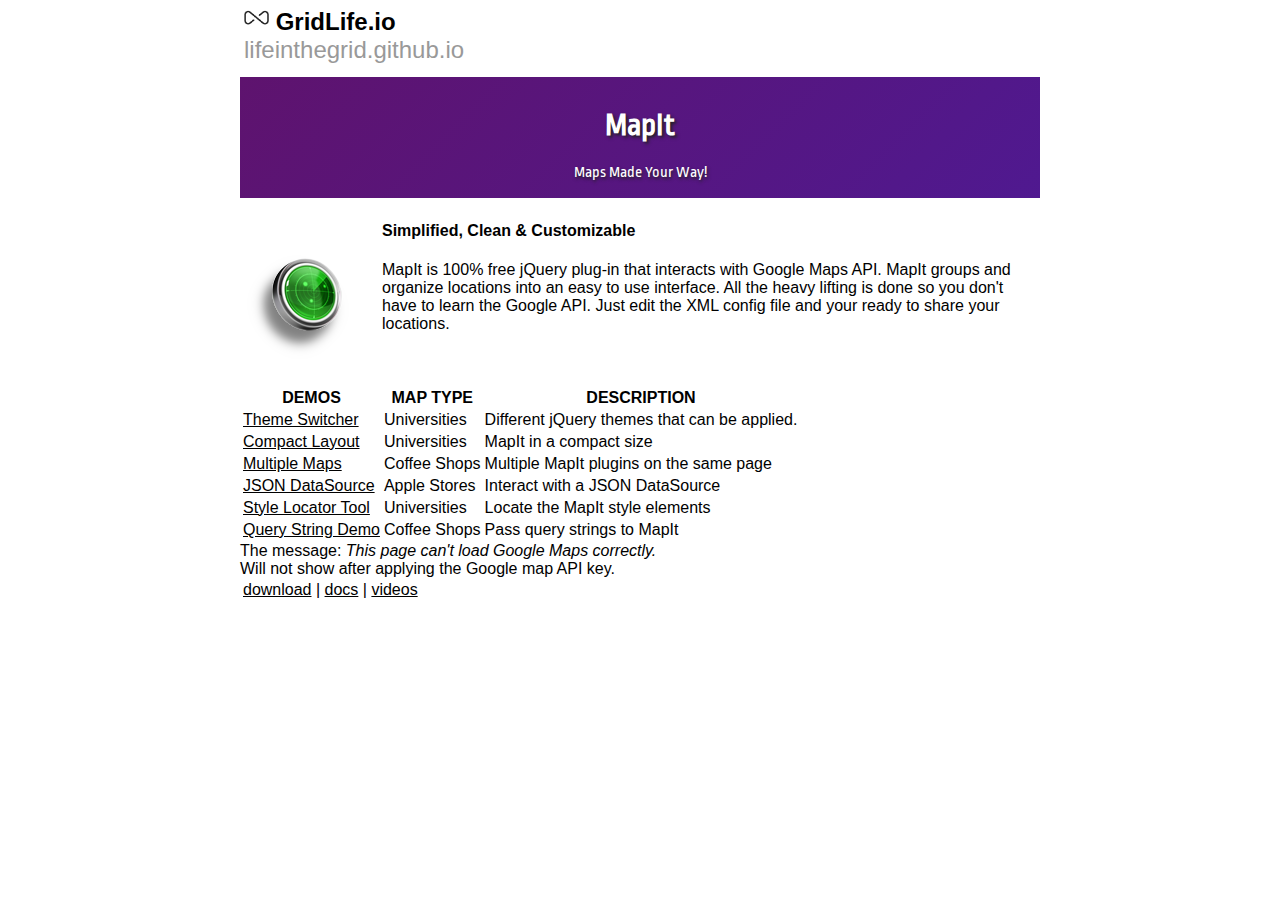
<file: index.html>
<!DOCTYPE html>
<html>
<head>
	<title>MapIt: Maps Made Your Way!</title>
	<meta name="description" content="Create powerful maps with MapIt Lite and Pro. MapIt is A jQuery plugin powered by Google Maps." />
	<meta name="keywords" content="jquery, maps, mapit, google, javascript, html5, plugin, mapping, global" />
    <meta name="author" content="gridlife.io">
	<link rel="stylesheet" href="https://cdnjs.cloudflare.com/ajax/libs/font-awesome/6.4.0/css/all.min.css" integrity="sha512-iecdLmaskl7CVkqkXNQ/ZH/XLlvWZOJyj7Yy7tcenmpD1ypASozpmT/E0iPtmFIB46ZmdtAc9eNBvH0H/ZpiBw==" crossorigin="anonymous" referrerpolicy="no-referrer" />
	<link rel="stylesheet" href="https://cdnjs.cloudflare.com/ajax/libs/bootstrap/5.3.0/css/bootstrap.min.css" integrity="sha512-t4GWSVZO1eC8BM339Xd7Uphw5s17a86tIZIj8qRxhnKub6WoyhnrxeCIMeAqBPgdZGlCcG2PrZjMc+Wr78+5Xg==" crossorigin="anonymous" referrerpolicy="no-referrer" />
	<link rel="stylesheet" href="style.css" type="text/css" media="all" />
	<script type="text/javascript" src="script.js"></script>
	<script type="text/javascript" src="../source/jquery.mapit.js"></script>
</head>
<body>

	<!-- HEADER -->
	<div class="header d-flex">
		<div class="p-2 w-100 fs-5">
			<a class="logo-info" href="//gridlife.io">
				<img src="images/logo-01.png"/>&nbsp;GridLife.io
			</a>
		</div>
		<div class="p-2 flex-shrink-1 text-nowrap fs-6">
			<a class="git" href="//lifeinthegrid.github.io">
				<i class="fa-brands fa-github fa-fw"></i>lifeinthegrid.github.io
			</a>
		</div>
	</div>

	<!-- JUMBOTRON -->
	<div class="jumbotron rounded-3 shadow">
		<h1 class="display-5"> MapIt</h1>
		<p class="fs-2">Maps Made Your Way!</p>
	</div>

	<!-- OVERVIEW -->
	<table class="my-4">
		<tr>
			<td>
				<a href="//lifeinthegrid.com/mapit"><img src="images/logo-mapit1.png" alt="mapit" style="margin:40px 10px 0 0; width:125px" /></a>
			</td>
			<td valign="top">
				<h4 class="text-center">
					Simplified, Clean &amp; Customizable
				</h4>
				MapIt is 100% free jQuery plug-in that interacts with Google Maps API. MapIt groups and organize locations into an easy
				to use interface.  All the heavy lifting is done so you don't have to learn the Google API. Just edit the XML config file
				and your ready to share your locations.
			</td>
		</tr>
	</table><br/>

	<!-- DEMO LINKS-->
	<table class="table table-striped">
		<thead class="table-secondary">
			<tr class="active">
				<th>DEMOS</th>
				<th>MAP TYPE</th>
				<th>DESCRIPTION</th>
			</tr>
		</thead>
		<tr>
			<td><a href="demo/theme-switch-demo.html">Theme Switcher</a></td>
			<td>Universities</td>
			<td>Different jQuery themes that can be applied.</td>
		</tr>
		<tr>
			<td><a href="demo/compact-demo.html">Compact Layout</a></td>
			<td>Universities</td>
			<td>MapIt in a compact size</td>
		</tr>
		<tr>
			<td><a href="demo/multiple-map-demo.html">Multiple Maps</a></td>
			<td>Coffee Shops</td>
			<td>Multiple MapIt plugins on the same page</td>
		</tr>
		<tr>
			<td><a href="demo/json-demo.html">JSON DataSource</a></td>
			<td>Apple Stores</td>
			<td>Interact with a JSON DataSource</td>
		</tr>
		<tr>
			<td><a href="demo/style-locator-demo.html">Style Locator Tool</a></td>
			<td>Universities</td>
			<td>Locate the MapIt style elements</td>
		</tr>
		<tr>
			<td class="text-nowrap"><a href="demo/query-string.html">Query String Demo</a></td>
			<td>Coffee Shops</td>
			<td>Pass query strings to MapIt</td>
		</tr>
	</table>

	<div class="alert alert-light text-center fs-6" role="alert">
		The message:
		<i>This page can't load Google Maps correctly.</i><br/>
		Will not show after applying the Google map API key.
	</div>

	<!-- FOOTER LINKS-->
	<table class="my-3 w-100">
		<tr>
			<td style="text-align:center">
				<a href="//github.com/lifeinthegrid/mapit">download</a> |
				<a href="docs/mapit-user-guide.pdf" target="_blank">docs</a> |
				<a href="//www.youtube.com/playlist?list=PLDEA41530A52604A1" target="_blank">videos</a>
				<br/>
			</td>
		</tr>
	</table>

</body>
</html>
</file>
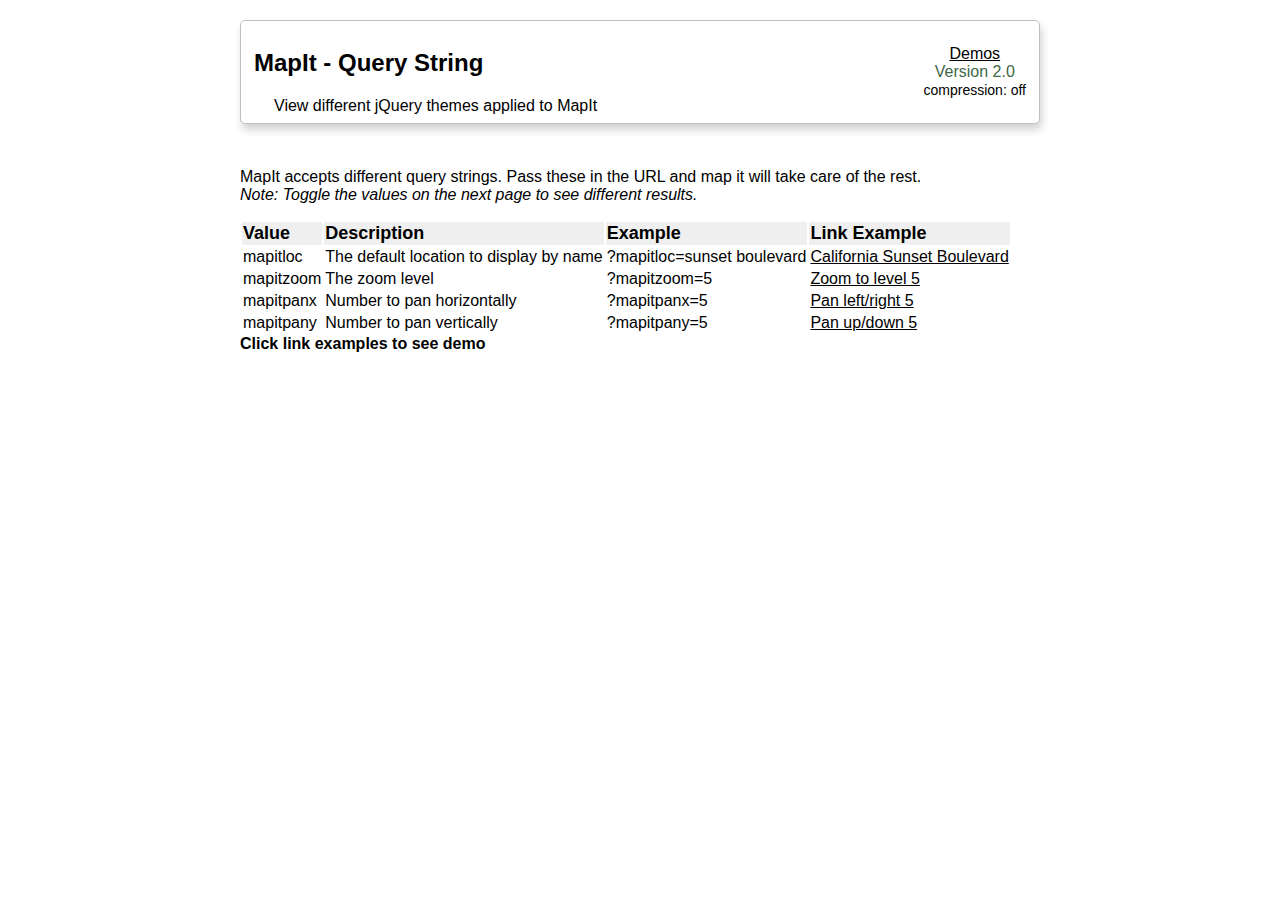
<file: demo/query-string.html>
<!DOCTYPE html>
<html>
<head>
	<title>MapIt Pro - Theme Switcher</title>
	<meta name="description" content="Create powerful maps with MapIt Pro. MapIt is A jQuery plugin powered by Google Maps." />
	<meta name="keywords" content="jquery, maps, mapit, google, javascript, html5, plugin, mapping, global, pro" />
    <meta name="author" content="gridlife.io">
	<link rel="stylesheet" href="https://cdnjs.cloudflare.com/ajax/libs/bootstrap/5.3.0/css/bootstrap.min.css" integrity="sha512-t4GWSVZO1eC8BM339Xd7Uphw5s17a86tIZIj8qRxhnKub6WoyhnrxeCIMeAqBPgdZGlCcG2PrZjMc+Wr78+5Xg==" crossorigin="anonymous" referrerpolicy="no-referrer" />
	<link rel="stylesheet" href="../style.css" type="text/css" media="all" />
	<script type="text/javascript" src="//ajax.googleapis.com/ajax/libs/jquery/1.8.3/jquery.min.js"></script>
	<script type="text/javascript" src="../script.js"></script>
	<script type="text/javascript" src="../source/jquery.mapit.js" id="mapit-source"></script>
</head>
<body>

	<div class="title">
		<table>
			<tr>
				<td style="width:100%">
					<h2>MapIt - Query String</h2>
					<span style="margin-left:20px">View different jQuery themes applied to MapIt</span>
				</td>
				<td class="title-links">
					<a href="../index.html">Demos</a>
					<div id="mapit-version-mode"></div>
				</td>
			</tr>
		</table>
	</div><br/>

	<div style="width:100%">
		<p>
		MapIt accepts different query strings.  Pass these in the URL and map it will take care of the rest.<br/>
		<i>Note: Toggle the values on the next page to see different results.</i>
		</p>


		<table class="table table-striped table-responsive">
			<tr style="font-size:18px; font-weight:bold; background-color:#efefef">
				<td>Value</td>
				<td>Description</td>
				<td>Example</td>
				<td>Link Example</td>
			</tr>
			<tr>
				<td>mapitloc</td>
				<td>The default location to display by name</td>
				<td>?mapitloc=sunset boulevard</td>
				<td><a href="multiple-map-demo.html?mapitloc=sunset%20boulevard">California Sunset Boulevard</a></td>
			</tr>
			<tr>
				<td>mapitzoom</td>
				<td>The zoom level</td>
				<td>?mapitzoom=5</td>
				<td><a href="multiple-map-demo.html?mapitzoom=5">Zoom to level 5</a></td>
			</tr>
			<tr>
				<td>mapitpanx</td>
				<td>Number to pan horizontally</td>
				<td>?mapitpanx=5</td>
				<td><a href="multiple-map-demo.html?mapitpanx=5">Pan left/right 5</a></td>
			</tr>
			<tr>
				<td>mapitpany</td>
				<td>Number to pan vertically</td>
				<td>?mapitpany=5</td>
				<td><a href="multiple-map-demo.html?mapitpany=5">Pan up/down 5</a></td>
			</tr>
		</table>


		<div class="mt-5 text-center">
			<b>Click link examples to see demo</b>
		</div>

	</div>

</body>
</html>
</file>
<file: style.css>
@import url('https://fonts.googleapis.com/css?family=Ropa+Sans');


/* This style sheet is only used for styling the demos it is not required for MapIt */
body {font-family: 'Trebuchet MS', verdana, arial, sans-serif; max-width:800px; margin: auto; padding:0 20px 0 20px  }
*:focus { outline: 0 none; }
a {color:#000;}
a:hover {color:#444;}
a, a:link, a:visited, a:hover, a:focus, a:active {outline:0 none; border-style:none;}
div.title {
	padding:5px 10px 5px 10px;
	margin:20px 0px 10px 0px;
	border:1px solid silver;
	background-color:#fff;
	border-radius:5px;
	box-shadow:2px 6px 8px #d4d3d3;
}
td.title-links {white-space:nowrap;font-size:16px;text-align:center;}

div.header {padding:8px 0px 8px 4px; font-size:24px ;	margin:0px 0px 5px 0px;}
div.footer-credit {font-size:0.8em; color:Gray}
div.code-block {background-color:#dfdfdf; padding:8px;border-radius: 15px;}
span.tag-replace {color:#1A387E; font-weight:bold;text-decoration:underline;}
div.sample-info {text-align:center; font-size:16px; line-height:28px;}
.small-font {font-size:12px}
span#mapit-proversion{color:#406747}
span#mapit-liteversion{color:maroon}
span#mapit-webversion{color:#2E55B7}
span.mapit-compression {font-size:14px}
.css-overview {
    vertical-align:top;
    padding:15px;
    padding-bottom:2px;
    border-radius:15px;
    border:1px solid silver;
    font-size:0.9em;
    background-image: linear-gradient(bottom, #FFFFFF 0%, #C4C4C4 500%);
}

/*LIGHT BOX */
#mapit-lightbox-shadow {
    background:#000;
    opacity:0.8;
    filter:alpha(opacity=80);
    position:absolute;
    top:0px;
    left:0px;
	min-width:100%;
	min-height:100%;
	z-index:1000;
}
#mapit-lightbox-panel {
	display:none;
	position:absolute;
	width:100%;
	background:#FFFFFF;
	padding:10px 15px 10px 15px;
	border:2px solid #222;
	z-index:1001;
	-moz-box-shadow: 10px 10px 5px #111;
    -webkit-box-shadow: 10px 10px 5px #111;
    box-shadow: 10px 10px 5px #111;
    border-radius:5px;
}

/* Custom page header */
.header h3 {padding-bottom: 19px; margin-top: 0; margin-bottom: 0; line-height: 40px;}
.header img  { height:25px; margin-top:-5px}
.header a.logo-info {color:#000 !important; font-weight:bold; text-decoration: none;}
.header a.git {text-decoration: none; color:#999; font-weight: normal;}
.header a.git:hover {color:#777}

.jumbotron {
	text-align: center;
	padding:10px 0 1px 0;
	color:#fff; text-shadow: #222 0.1em 0.1em 0.2em; font-family: 'Ropa Sans', 'sans-serif';
    background: linear-gradient(-45deg, #8a9fce, #411fb2, #5e136e);
    background-size: 400% 400%;
    animation: background-gradient-animator 25s ease infinite;
}

@keyframes background-gradient-animator {
	0% { background-position: 0% 50%; }
	50% { background-position: 100% 50%; }
	100% { background-position: 0% 50%; }
}
</file>
